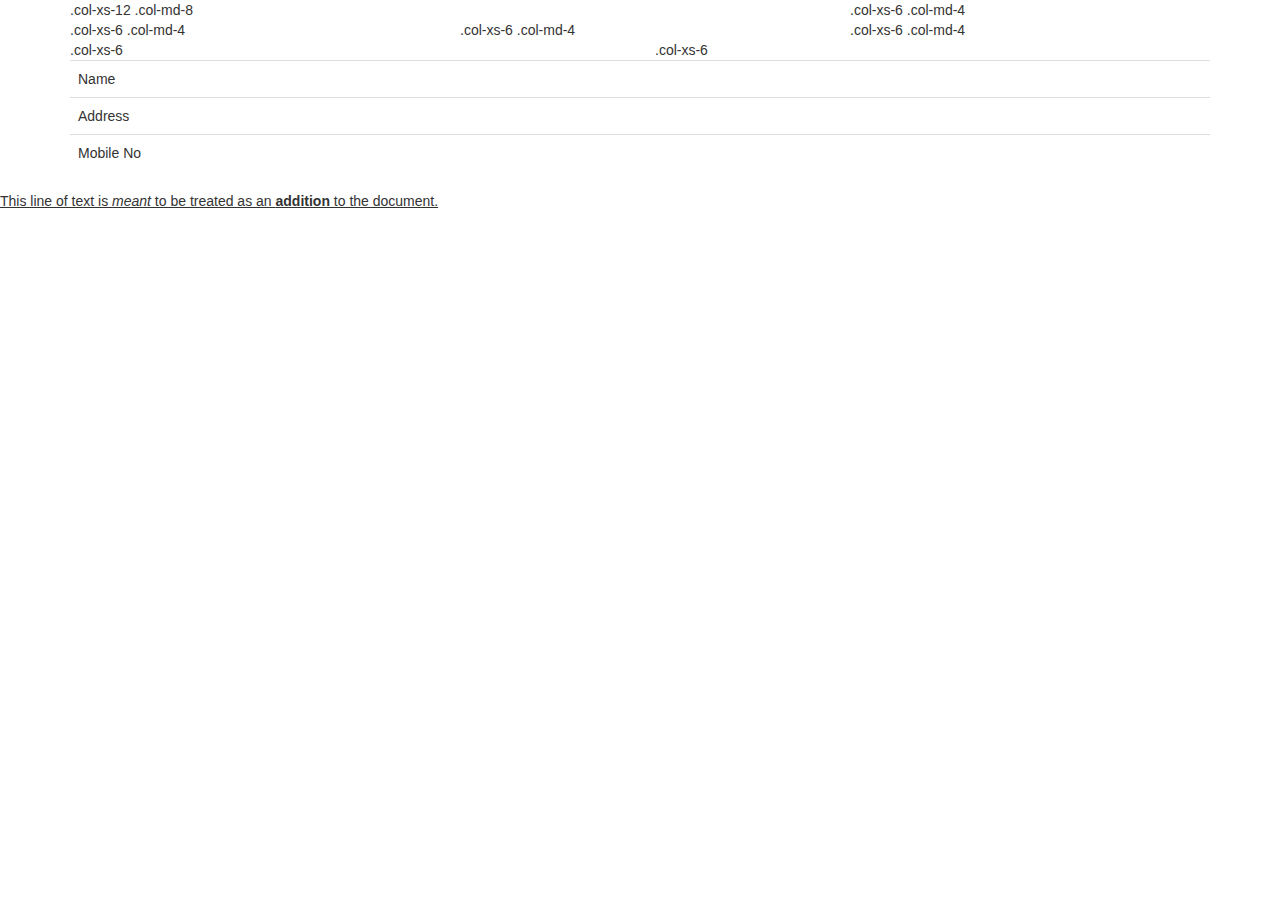
<file: grid3.html>
﻿<!DOCTYPE html>
<html>
<head>
	<title>使用Bootstrap3.0固定布局的实例</title>
	<meta name="viewport" content="width=device-width, initial-scale=1.0, user-scalable=no">
	<!-- Bootstrap -->
	<link href="public/bootstrap/css/bootstrap.min.css" rel="stylesheet" media="screen">
	<!-- <link href="public/bootstrap/css/bootstarp-responsive.min.css" rel="stylesheet"> -->
</head>
<body>
	<div class="container">
		<!-- Stack the columns on mobile by making one full-width and the other half-width -->
		<div class="row">
		  <div class="col-xs-12 col-md-8">.col-xs-12 .col-md-8</div>
		  <div class="col-xs-6 col-md-4">.col-xs-6 .col-md-4</div>
		</div>

		<!-- Columns start at 50% wide on mobile and bump up to 33.3% wide on desktop -->
		<div class="row">
		  <div class="col-xs-6 col-md-4">.col-xs-6 .col-md-4</div>
		  <div class="col-xs-6 col-md-4">.col-xs-6 .col-md-4</div>
		  <div class="col-xs-6 col-md-4">.col-xs-6 .col-md-4</div>
		</div>

		<!-- Columns are always 50% wide, on mobile and desktop -->
		<div class="row">
		  <div class="col-xs-6">.col-xs-6</div>
		  <div class="col-xs-6">.col-xs-6</div>
		</div>

		<div class="table-responsive">
			<table class="table table-hover">
				<tr><td>Name</td></tr>
				<tr><td>Address</td></tr>
				<tr><td>Mobile No</td></tr>
			</table>
		</div>
	</div>

	

	<ins>This line of text is <i>meant</i> to be treated as an <strong>addition</strong> to the document.</ins>

	<!-- jQuery (necessary for Bootstrap's JavaScript plugins) -->
    <!-- <script src="http://code.jquery.com/jquery.js"></script> -->
    <script src="http://libs.baidu.com/jquery/1.11.1/jquery.js"></script>
    <!-- Include all compiled plugins (below), or include individual files as needed -->
    <script src="public/bootstrap/js/bootstrap.min.js"></script>
</body>
</html>
</file>
